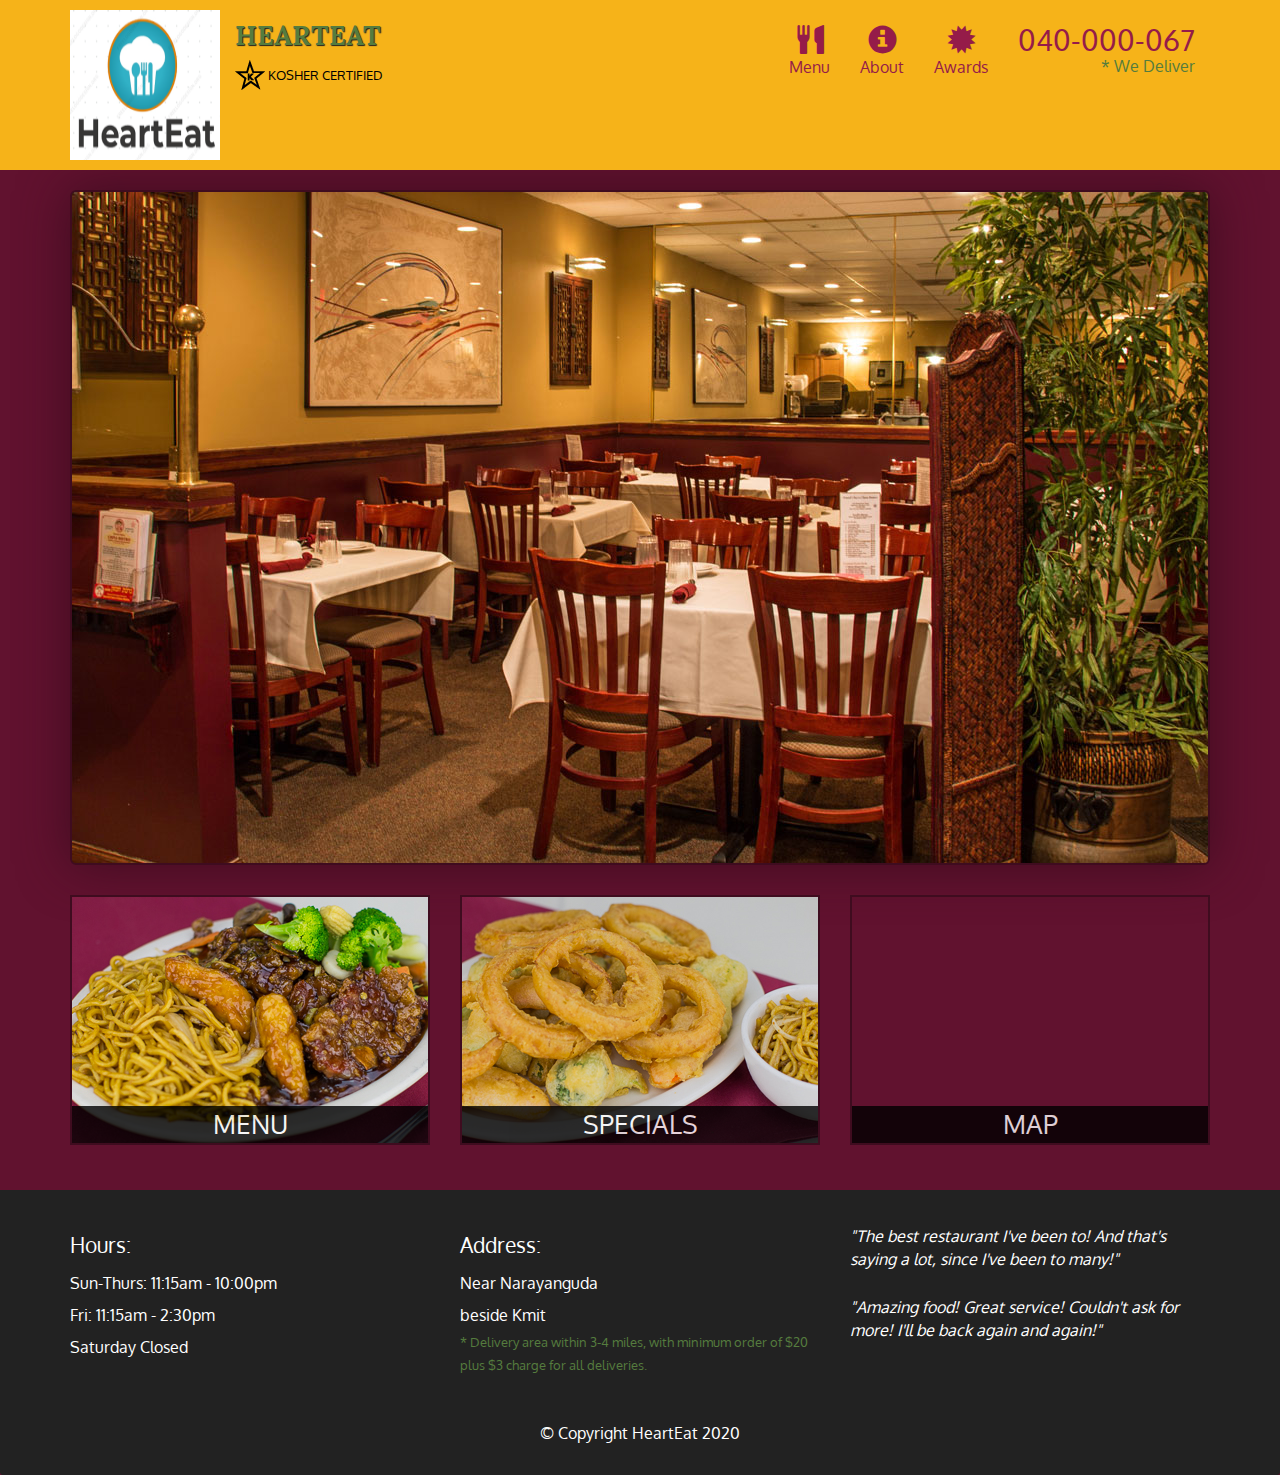
<file: Mysite/index.html>
<!doctype html>
<html lang="en">
  <head>
    <meta charset="utf-8">
    <meta http-equiv="X-UA-Compatible" content="IE=edge">
    <meta name="viewport" content="width=device-width, initial-scale=1">
    <title>HeartEat</title>
    <link rel="stylesheet" href="css/bootstrap.min.css">
    <link rel="stylesheet" href="css/styles.css">
    <link href='https://fonts.googleapis.com/css?family=Oxygen:400,300,700' rel='stylesheet' type='text/css'>
    <link href='https://fonts.googleapis.com/css?family=Lora' rel='stylesheet' type='text/css'>
  </head>
<body>
  <header>
    <nav id="header-nav" class="navbar navbar-default">
      <div class="container">
        <div class="navbar-header">
          <a href="index.html" class="pull-left visible-md visible-lg">
            <div id="logo-img"></div>
          </a>

          <div class="navbar-brand">
            <a href="index.html"><h1>HeartEat</h1></a>
            <p>
              <img src="images/star-k-logo.png" alt="Kosher certification">
              <span>Kosher Certified</span>
            </p>
          </div>

          <button id="navbarToggle" type="button" class="navbar-toggle collapsed" data-toggle="collapse" data-target="#collapsable-nav" aria-expanded="false">
            <span class="sr-only">Toggle navigation</span>
            <span class="icon-bar"></span>
            <span class="icon-bar"></span>
            <span class="icon-bar"></span>
          </button>
        </div>
        
        <div id="collapsable-nav" class="collapse navbar-collapse">
           <ul id="nav-list" class="nav navbar-nav navbar-right">
            <li id="navHomeButton" class="visible-xs active">
              <a href="index.html">
                <span class="glyphicon glyphicon-home"></span> Home</a>
            </li>
            <li id="navMenuButton">
              <a href="#" onclick="$dc.loadMenuCategories();">
                <span class="glyphicon glyphicon-cutlery"></span><br class="hidden-xs"> Menu</a>
            </li>
            <li>
              <a href="aboutus.html">
                <span class="glyphicon glyphicon-info-sign"></span><br class="hidden-xs"> About</a>
            </li>
            <li>
              <a href="awards.html">
                <span class="glyphicon glyphicon-certificate"></span><br class="hidden-xs"> Awards</a>
            </li>
            <li id="phone" class="hidden-xs">
              <a href="tel:04000067">
                <span>040-000-067</span></a><div>* We Deliver</div>
            </li>
          </ul><!-- #nav-list -->
        </div><!-- .collapse .navbar-collapse -->
      </div><!-- .container -->
    </nav><!-- #header-nav -->
  </header>

  <div id="call-btn" class="visible-xs">
    <a class="btn" href="tel:04000067">
    <span class="glyphicon glyphicon-earphone"></span>
    040-000-067
    </a>
  </div>
  <div id="xs-deliver" class="text-center visible-xs">* We Deliver</div>

  <div id="main-content" class="container"></div>

  <footer class="panel-footer">
    <div class="container">
      <div class="row">
        <section id="hours" class="col-sm-4">
          <span>Hours:</span><br>
          Sun-Thurs: 11:15am - 10:00pm<br>
          Fri: 11:15am - 2:30pm<br>
          Saturday Closed
          <hr class="visible-xs">
        </section>
        <section id="address" class="col-sm-4">
          <span>Address:</span><br>
          Near Narayanguda<br>
          beside Kmit
          <p>* Delivery area within 3-4 miles, with minimum order of $20 plus $3 charge for all deliveries.</p>
          <hr class="visible-xs">
        </section>
        <section id="testimonials" class="col-sm-4">
          <p>"The best restaurant I've been to! And that's saying a lot, since I've been to many!"</p>
          <p>"Amazing food! Great service! Couldn't ask for more! I'll be back again and again!"</p>
        </section>
      </div>
      <div class="text-center">&copy; Copyright HeartEat 2020</div>
    </div>
  </footer>
<!-- jQuery (Bootstrap JS plugins depend on it) -->
  <script src="js/jquery-2.1.4.min.js"></script>
  <script src="js/bootstrap.min.js"></script>
  <script src="js/ajax-utils.js"></script>
  <script src="js/script.js"></script>
  
</body>
</html>
</file>
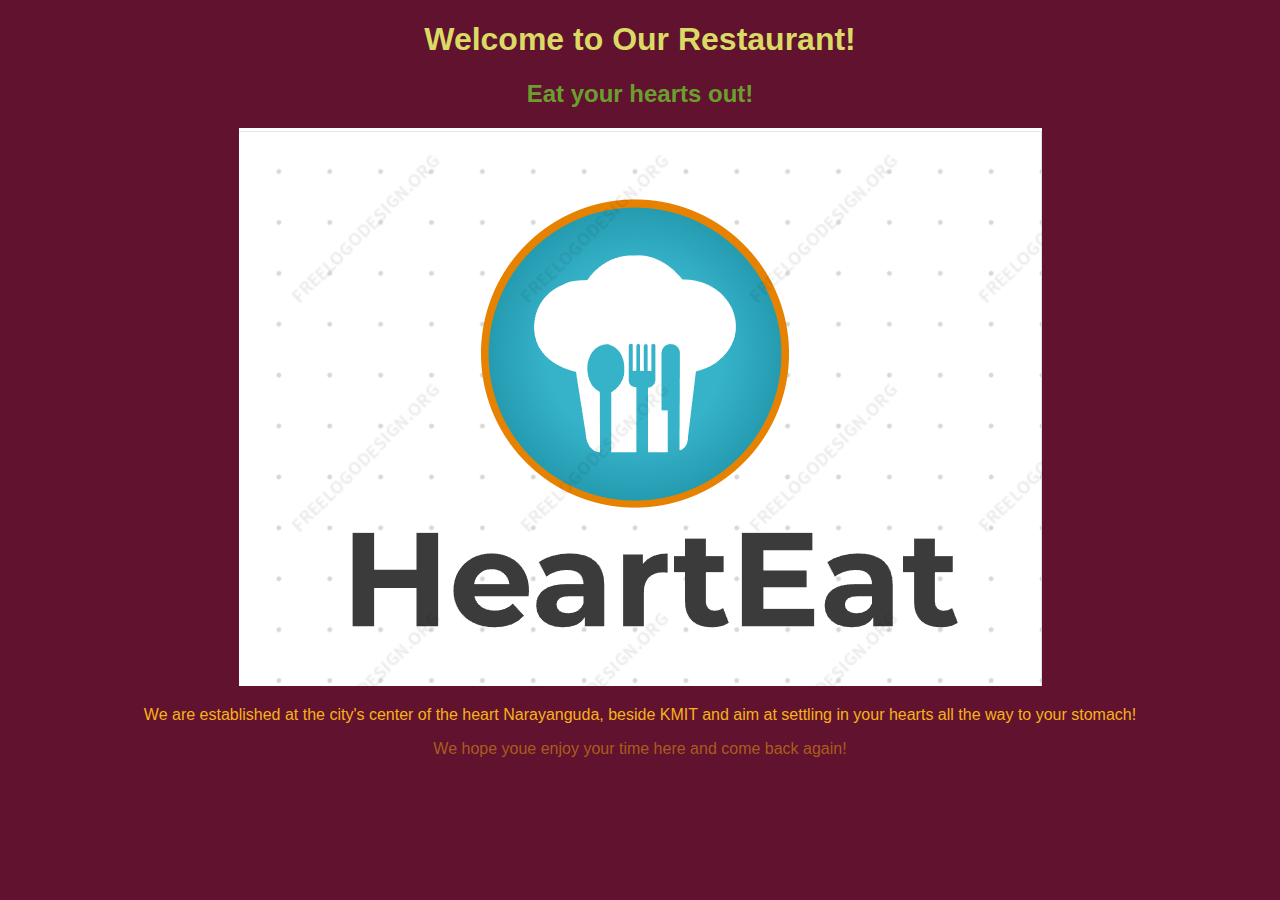
<file: Mysite/aboutus.html>
<!DOCTYPE html>
<html lang="en">
<head>
    <meta charset="UTF-8">
    <meta http-equiv="X-UA-Compatible" content="IE=edge">
    <meta name="viewport" content="width=device-width, initial-scale=1.0">
    <title>About us</title>
    <link rel="stylesheet" href="css/styles.css"
</head>
<body>
    <center>
    <div class="logo_large">
        <h1>Welcome to Our Restaurant!</h1>
        <h2>Eat your hearts out!</h2>
    </div>
    <img src="images/logo1.png"  alt="our restaurant">
    <div>
        <p id="p1">We are established at the city's center of the heart Narayanguda, beside KMIT and aim at settling in your hearts all the way to your stomach! </p>
        <p id="p2">We hope youe enjoy your time here and come back again!</p>
    </div>
</center>

</body>
</html>
</file>
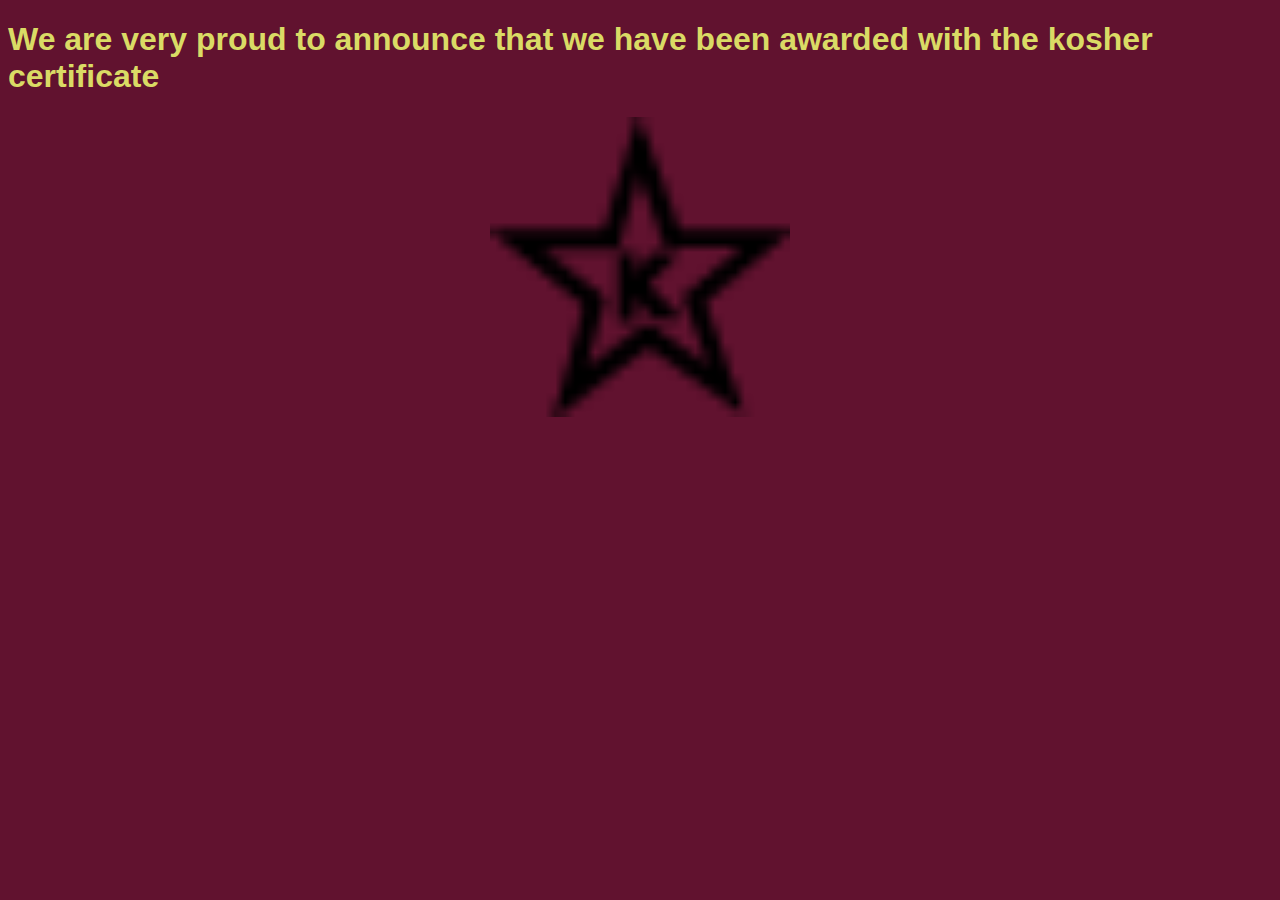
<file: Mysite/awards.html>
<!DOCTYPE html>
<html lang="en">
<head>
    <meta charset="UTF-8">
    <meta http-equiv="X-UA-Compatible" content="IE=edge">
    <meta name="viewport" content="width=device-width, initial-scale=1.0">
    <title>Awards</title>
    <link rel="stylesheet" href="css/styles.css">
</head>
<body>
    <div>
       <h1> We are very proud to announce that we have been awarded with the kosher certificate</h1>
    </div>
    <div>
        <center>
        <img src="images/star-k-logo.png" alt="our certificate" height="300" width="300">
        </center>
    </div>

</body>
</html>
</file>
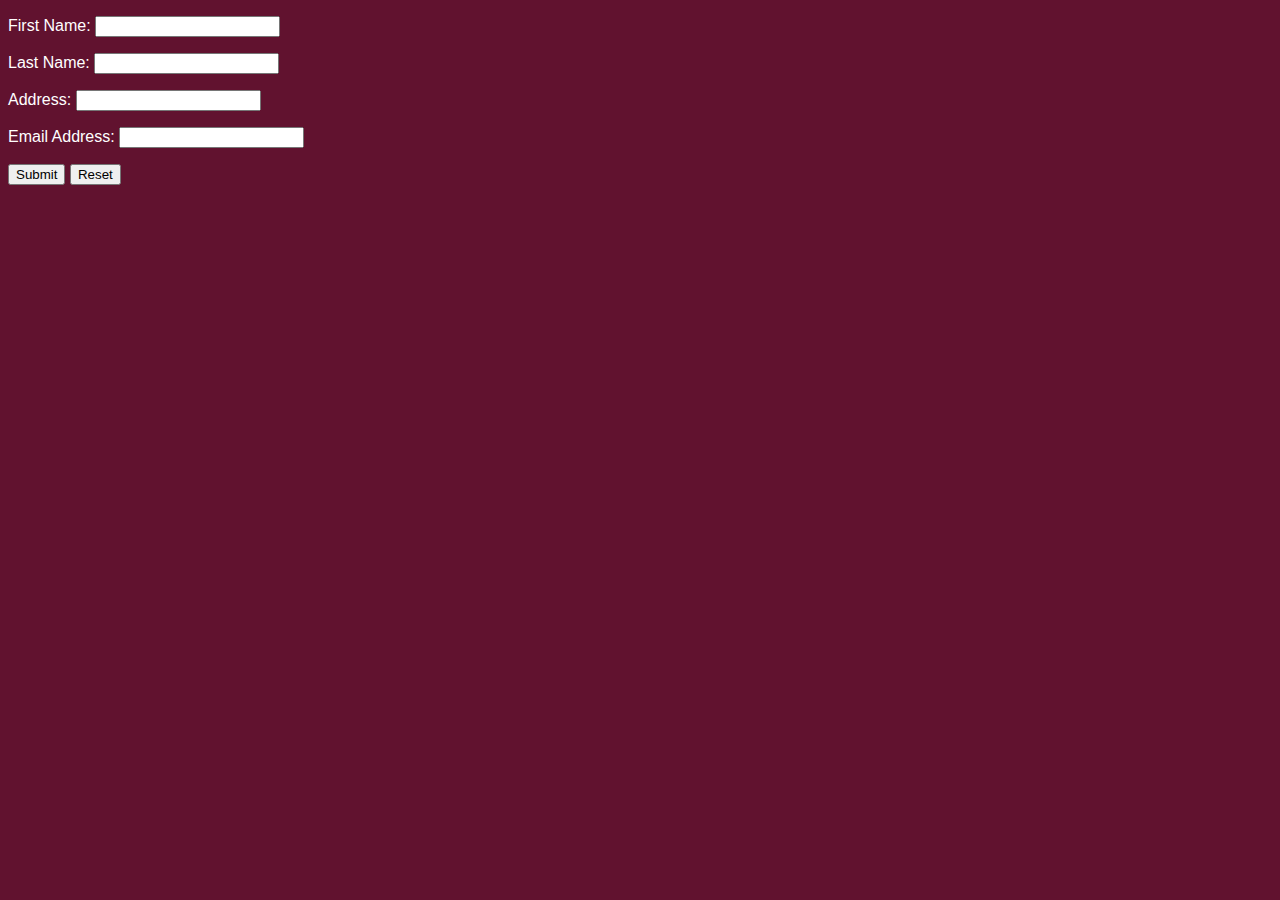
<file: Mysite/order.html>
<!DOCTYPE html>
<html lang="en">
<head>
    <meta charset="UTF-8">
    <meta http-equiv="X-UA-Compatible" content="IE=edge">
    <meta name="viewport" content="width=device-width, initial-scale=1.0">
    <title>PLace your Order</title>
    <link rel="stylesheet" href="css/styles.css">
</head>
<body>
    <form action="order.php" method="post">
        <p>
            <label for="firstName">First Name:</label>
            <input type="text" name="first_name" id="firstName">
        </p>	
<p>
            <label for="lastName">Last Name:</label>
            <input type="text" name="last_name" id="lastName">
        </p>		
<p>
            <label for="Address">Address:</label>
            <input type="text" name="address" id="Address">
        </p>
<p>
            <label for="emailAddress">Email Address:</label>
            <input type="text" name="email" id="emailAddress">
        </p>		
        <input type="submit" value="Submit">
        <input type="Reset" value="Reset">

    </form>
</body>
</html>
</file>
<file: Mysite/css/styles.css>
body {
  font-size: 16px;
  color: #fff;
  background-color: #61122f;
  font-family: 'Oxygen', sans-serif;
}

/** HEADER **/
#header-nav {
  background-color: #f6b319;
  border-radius: 0;
  border: 0;
}

#logo-img {
  background: url('../images/mylogo_150px.png');
  width: 150px;
  height: 150px;
  margin: 10px 15px 10px 0;
}

.navbar-brand {
  padding-top: 25px;
}
.navbar-brand h1 { /* Restaurant name */
  font-family: 'Lora', serif;
  color: #557c3e;
  font-size: 1.5em;
  text-transform: uppercase;
  font-weight: bold;
  text-shadow: 1px 1px 1px #222;
  margin-top: 0;
  margin-bottom: 0;
  line-height: .75;
}
.navbar-brand a:hover, .navbar-brand a:focus {
  text-decoration: none;
}
.navbar-brand p { /* Kosher cert */
  color: #000;
  text-transform: uppercase;
  font-size: .7em;
  margin-top: 15px;
}
.navbar-brand p span { /* Star-K */
  vertical-align: middle;
}

#nav-list {
  margin-top: 10px;
}
#nav-list a {
  color: #951C49;
  text-align: center;
}
#nav-list a:hover {
  background: #E7E7E7;
}
#nav-list a span {
  font-size: 1.8em;
}

#phone {
  margin-top: 5px;
}
#phone a { /* Phone number */
  text-align: right;
  padding-bottom: 0;
}
#phone div { /* We Deliver */
  color: #557c3e;
  text-align: right;
  padding-right: 15px;
}

.navbar-header button.navbar-toggle, .navbar-header .icon-bar {
  border: 1px solid #61122f;
}
.navbar-header button.navbar-toggle {
  clear: both;
  margin-top: -30px;
}
/* END HEADER */

/* FOOTER */
.panel-footer {
  margin-top: 30px;
  padding-top: 35px;
  padding-bottom: 30px;
  background-color: #222;
  border-top: 0;
}
.panel-footer div.row {
  margin-bottom: 35px;
}
#hours, #address {
  line-height: 2;
}
#hours > span, #address > span {
  font-size: 1.3em;
}
#address p {
  color: #557c3e;
  font-size: .8em;
  line-height: 1.8;
}
#testimonials {
  font-style: italic;
}
#testimonials p:nth-child(2) {
  margin-top: 25px;
}
/* END FOOTER */



/* HOME PAGE */
.container .jumbotron {
  box-shadow: 0 0 50px #3F0C1F;
  border: 2px solid #3F0C1F;
}

#menu-tile, #specials-tile, #map-tile {
  height: 250px;
  width: 100%;
  margin-bottom: 15px;
  position: relative;
  border: 2px solid #3F0C1F;
  overflow: hidden;
}
#menu-tile:hover, #specials-tile:hover, #map-tile:hover {
  box-shadow: 0 1px 5px 1px #cccccc;
}
#menu-tile {
  background: url('../images/menu-tile.jpg') no-repeat;
  background-position: center;
}
#specials-tile {
  background: url('../images/specials-tile.jpg') no-repeat;
  background-position: center;
}
#menu-tile span, #specials-tile span, #map-tile span {
  position: absolute;
  bottom: 0;
  right: 0;
  width: 100%;
  text-align: center;
  font-size: 1.6em;
  text-transform: uppercase;
  background-color: #000;
  color: #fff;
  opacity: .8;
}
/* END HOME PAGE */

/*ABOUT US PAGE*/
#p1{
  color:#f6b319;
}
#p2{
  text-align: center;
  color: #fdb30578;
}
h1{
  color:#e7f06be8
}
h2{
  color:#6ece2fc5
}

/* MENU CATEGORIES PAGE */
.category-tile { 
  position: relative;
  border: 2px solid #3F0C1F;
  overflow: hidden;
  width: 200px;
  height: 200px;
  margin: 0 auto 15px;
}
.category-tile span {
  position: absolute;
  bottom: 0;
  right: 0;
  width: 100%;
  text-align: center;
  font-size: 1.2em;
  text-transform: uppercase;
  background-color: #000;
  color: #fff;
  opacity: .8;
}
.category-tile:hover {
  box-shadow: 0 1px 5px 1px #cccccc;
}

#menu-categories-title + div {
  margin-bottom: 50px;
}
/* END MENU CATEGORIES PAGE */

/* SINGLE CATEGORY PAGE */
.menu-item-tile {
  margin-bottom: 25px;
}
.menu-item-tile hr {
  width: 80%;
}
.menu-item-tile .menu-item-price {
  font-size: 1.1em;
  text-align: right;
  margin-top: -15px;
  margin-right: -15px;
}
.menu-item-tile .menu-item-price span {
  font-size: .6em;
}
.menu-item-photo {
  position: relative;
  border: 2px solid #3F0C1F; 
  overflow: hidden;
  padding: 0;
  margin-right: -15px;
  margin-left: auto;
  margin-bottom: 20px;
  max-width: 250px;
}
.menu-item-photo div {
  position: absolute;
  bottom: 0;
  right: 0;
  width: 80px;
  background-color: #557c3e;
  text-align: center;
}
.menu-item-description {
  padding-right: 30px;
}
h3.menu-item-title {
  margin: 0 0 10px;
}
.menu-item-details {
  font-size: .9em;
  font-style: italic;
}
/* END SINGLE CATEGORY PAGE */


/********** Large devices only **********/
@media (min-width: 1200px) {
  .container .jumbotron {
    background: url('../images/jumbotron_1200.jpg') no-repeat;
    height: 675px;
  }
}

/********** Medium devices only **********/
@media (min-width: 992px) and (max-width: 1199px) {
  /* Header */
  #logo-img {
    background: url('../images/mylogo_100px.png') no-repeat;
    width: 100px;
    height: 100px;
    margin: 5px 5px 5px 0;
  }
  /* End Header */

  /* Home Page */
  .container .jumbotron {
    background: url('../images/jumbotron_992.jpg') no-repeat;
    height: 558px;
  }
  /* End Home Page */
}

/********** Small devices only **********/
@media (min-width: 768px) and (max-width: 991px) {
  /* Home Page */
  .container .jumbotron {
    background: url('../images/jumbotron_768.jpg') no-repeat;
    height: 432px;
  }
  /* End Home Page */
}

/********** Extra small devices only **********/
@media (max-width: 767px) {
  /* Header */
  .navbar-brand {
    padding-top: 10px;
    height: 80px;
  }
  .navbar-brand h1 { /* Restaurant name */
    padding-top: 10px;
    font-size: 5vw; /* 1vw = 1% of viewport width */
  }
  .navbar-brand p { /* Kosher cert */
    font-size: .6em;
    margin-top: 12px;
  }
  .navbar-brand p img { /* Star-K */
    height: 20px;
  }

  #collapsable-nav a { /* Collapsed nav menu text */
    font-size: 1.2em;
  }
  #collapsable-nav a span { /* Collapsed nav menu glyph */
    font-size: 1em;
    margin-right: 5px;
  }

  #call-btn > a {
    font-size: 1.5em;
    display: block;
    margin: 0 20px;
    padding: 10px;
    border: 2px solid #fff;
    background-color: #f6b319;
    color: #951c49;
  }
  #xs-deliver {
    margin-top: 5px;
    font-size: .7em;
    letter-spacing: .1em;
    text-transform: uppercase;
  }
  /* End Header */

  /* Footer */
  .panel-footer section {
    margin-bottom: 30px;
    text-align: center;
  }
  .panel-footer section:nth-child(3) {
    margin-bottom: 0; /* margin already exists on the whole row */
  }
  .panel-footer section hr {
    width: 50%;
  }
  /* End Footer */

  /* Home Page */
  .container .jumbotron {
    margin-top: 30px;
    padding: 0;
  }
  #menu-tile, #specials-tile {
    width: 360px;
    margin: 0 auto 15px;
  }

  .menu-item-photo {
    margin-right: auto;
  }
  .menu-item-tile .menu-item-price {
    text-align: center;
  }
  .menu-item-description {
    text-align: center;;
  }
}


/********** Super extra small devices Only :-) (e.g., iPhone 4) **********/
@media (max-width: 479px) {
  /* Header */
  .navbar-brand h1 { /* Restaurant name */
    padding-top: 5px;
    font-size: 6vw;
  }
  /* End Header */
  
  /* Home page */
  #menu-tile, #specials-tile {
    width: 280px;
    margin: 0 auto 15px;
  }

  .col-xxs-12 {
    position: relative;
    min-height: 1px;
    padding-right: 15px;
    padding-left: 15px;
    float: left;
    width: 100%;
  }
}
</file>
